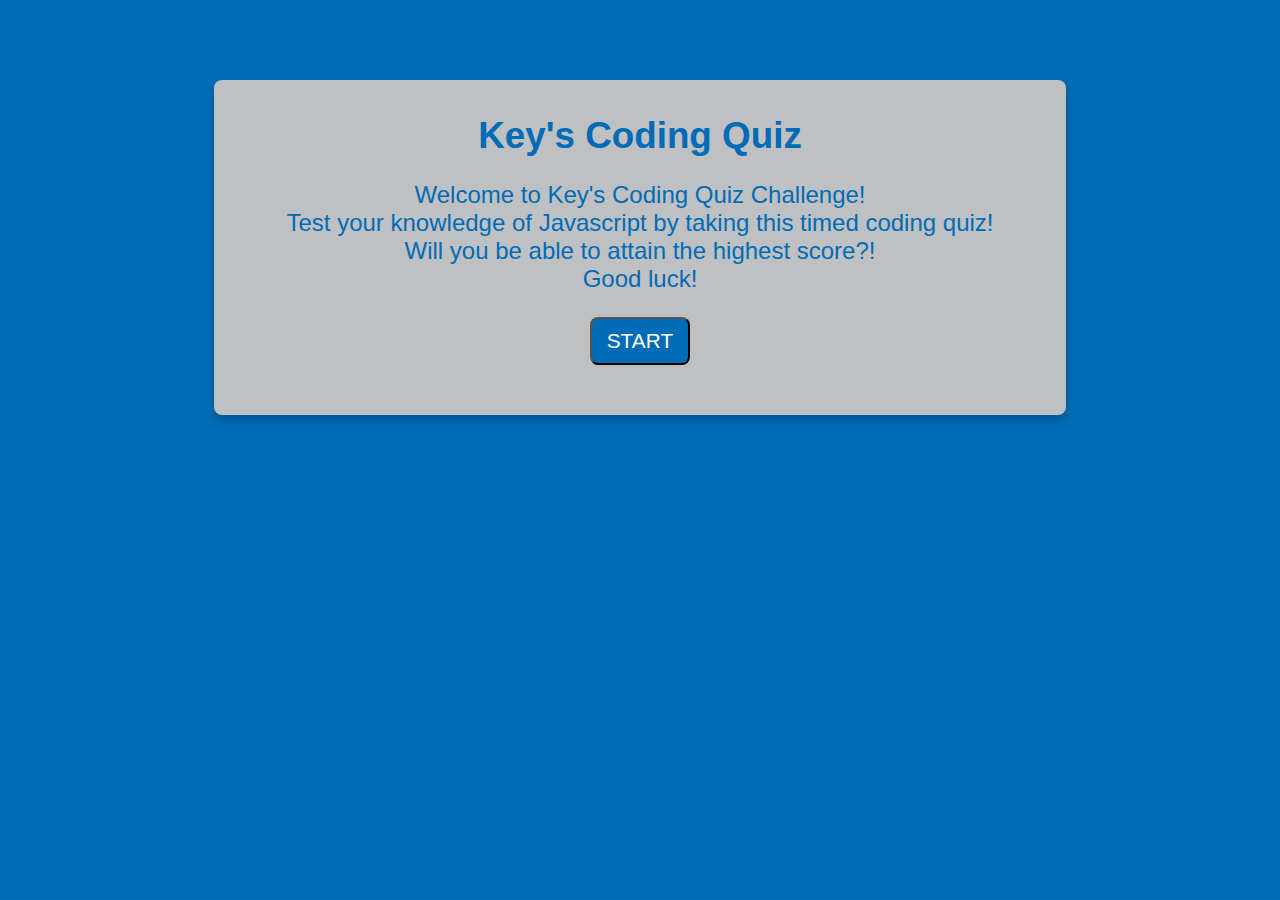
<file: index.html>
<!DOCTYPE html>
<html>
<head>
    <meta charset="UTF-8" />
    <meta name="viewport" content="width=device-width, initial-scale=1.0">
    <title>Key's Coding Quiz</title>
    <link rel="stylesheet" href="./assets/css/style.css">
</head>
<body>
    <div class ="quizbox">
        <h1>Key's Coding Quiz</h1>
        <div id="startup" class="startup">
            <p> 
                Welcome to Key's Coding Quiz Challenge! <br>
                Test your knowledge of Javascript by taking this timed coding quiz!<br>
                Will you be able to attain the highest score?! <br>
                Good luck! <br>
            </p>
        </div>
        
        <div id="questions" class ="questions" hidden>
            <h2 id="question-title"></h2>
            <div id="choices" class="choices"></div>
        </div>

        <button id="start">START</button>
        <div id="results" class="results"></div>
        <div id="feedback" class="feedback hide"></div>
    </div>

    <h3 id="countdown" class="countdown"></h3>

    <script src="./assets/js/script.js"></script>
</body>
</html>
</file>
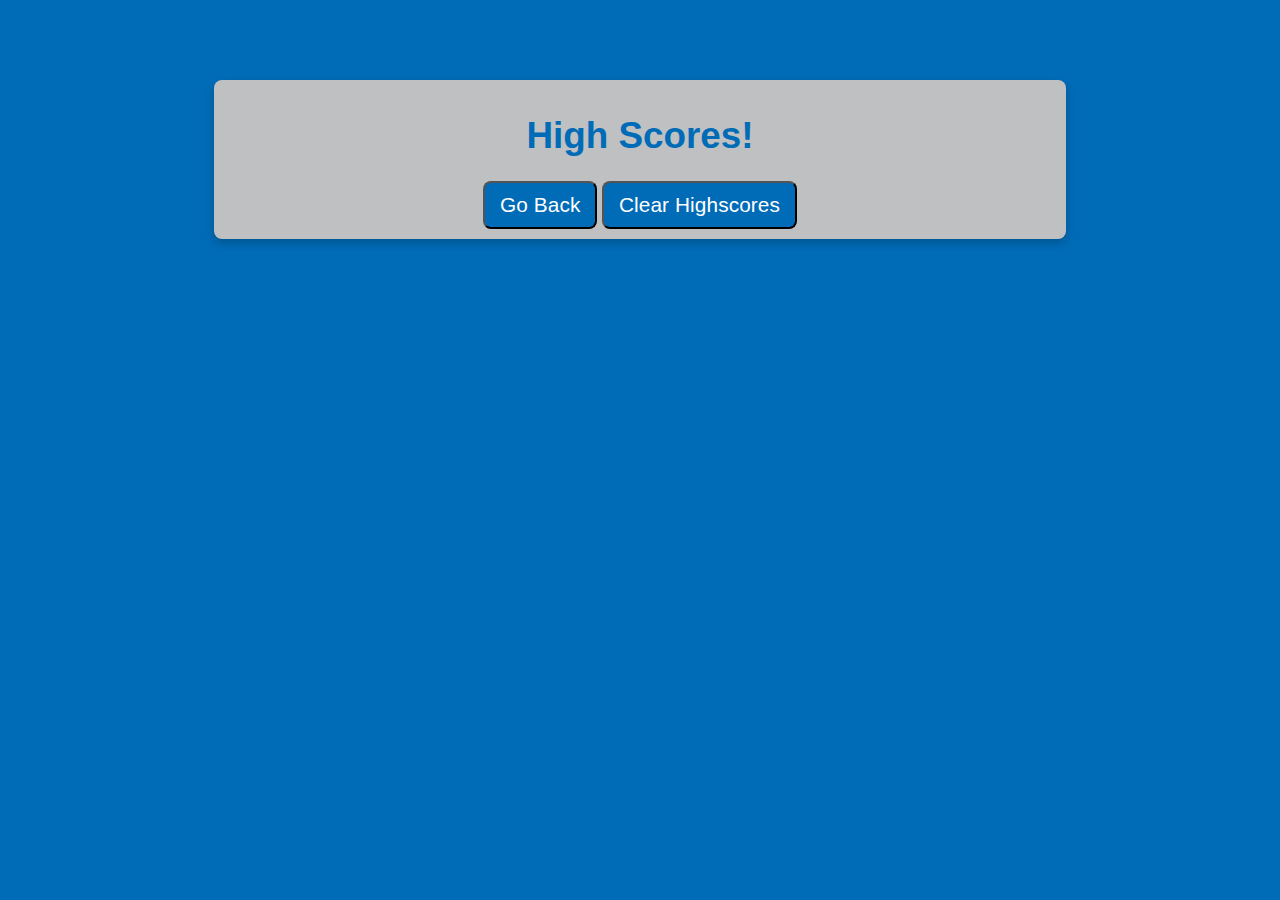
<file: highscores.html>
<!DOCTYPE html>
<html>
<head>
    <meta charset="UTF-8" />
    <meta name="viewport" content="width=device-width, initial-scale=1.0">
    <title>Key's Coding Quiz High Scores</title>
    <link rel="stylesheet" href="./assets/css/style.css">
</head>
<body>
    <div class ="quizbox">
        <h1>High Scores!</h1>
        <ol id="highscores"></ol>

        <a href="index.html"><button>Go Back</button></a>
        <button id="clear">Clear Highscores</button>
    </div>

    <h3 id="countdown" class="countdown"></h3>

    <script src="./assets/js/scores.js"></script>
</body>
</html>
</file>
<file: assets/css/style.css>
body {
    background-color: #006BB6;
    font-family: Arial, Helvetica, sans-serif;
    color: #006BB6;
}

button {
    background-color: #006BB6;
    border-radius: 8px;
    color: #ffffff;
    cursor: pointer;
    font-size: 1.3em;
    letter-spacing: .10px;
    line-height: 14px;
    padding: 15px;
}

button:hover {
    background-color: #F58426;
    transform: scale(1.03);
}

.hide {
    display: none;
}

.quizbox {
    display: block;
    margin: 80px auto;
    text-align: center;
    border-radius: 8px;
    box-shadow: 0 4px 8px 0 rgba(0,0,0,0.2);
    transition: 0.3s;
    width: 65vw;
    padding: 10px;
    background-color: #BEC0C2;
  }

  .quizbox h1{
    text-align: center;
    font-weight: bolder;
    font-size: 2.3em;
  }

  .startup{
    text-align: center;
    font-weight: normal;
    font-size: 1.5em;
  }

  .countdown {
    position: absolute;
    top: 10px;
    right: 20px;
    color:#ffffff;
    font-weight: bold;
    padding: 10px;
  }

  .questions{
    font-size: 1.6em;
  }

  .answers{
    padding: 15px;
    text-align: center;
    font-size: 1.2em;
    background-color: #006BB6;
  }

  .answers button {
    display: block;
  }

  .feedback {
    font-style: italic;
    font-size: 120%;
    margin-top: 20px;
    padding-top: 10px;
    color: #F58426;
  }


  .results {
    font-size: 1.6em;
    font-weight: bolder;
    padding: 20px;
  }
</file>
